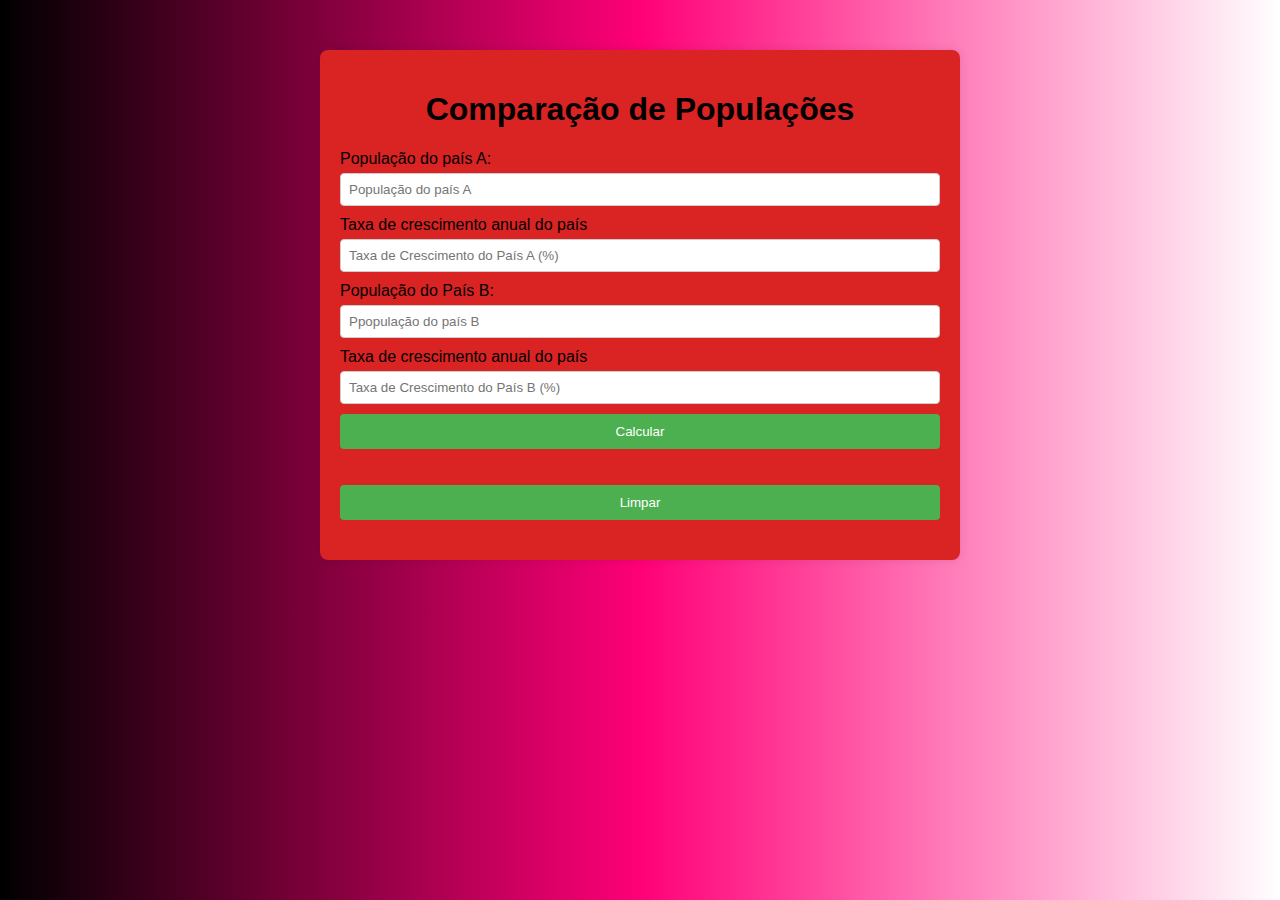
<file: index.html>
<!DOCTYPE html>
<html lang="en">

<head>
    <meta charset="UTF-8">
    <meta http-equiv="X-UA-Compatible" content="IE=edge">
    <meta name="viewport" content="width=device-width, initial-scale=1.0">
    <title>Document</title>
    <link rel="stylesheet" href="styles.css">
</head>

<body>
    <!--Item.7.4.1 -->
    <div class="container">
        <!--Item.7.4.2 -->
        <h1>Comparação de Populações</h1>
        <!--Item.7.4.3 -->
        <form id="formCalculo">
            <!--Item.7.4.4 -->
            <div class="input">
                <!--Item.7.4.5 -->
                <label for="popA">População do país A:</label>
                <!--Item.7.4.6 -->
                <input type="number" id="popA" placeholder="População do país A">
                <!--Item.7.4.7 -->
                <label for="Taxa A">Taxa de crescimento anual do país</label>
                <!--Item.7.4.8 -->
                <input type="number" id="TaxaA" placeholder="Taxa de Crescimento do País A (%)">
                <!--Item.7.4.9 -->
                <label for="popB">População do País B:</label>
                <input type="number" id="popB" placeholder="Ppopulação do país B">
                <!--Item.7.4.10 -->
                <label for="TaxaB">Taxa de crescimento anual do país</label>
                <!--Item.7.4.11 -->
                <input type="number" id="TaxaB" placeholder="Taxa de Crescimento do País B (%)">
            </div>

            <button type="button" onclick="CalcularAnos()""> Calcular </button>
                <br> <br> <br> 
                <button type=" button" onclick="LimparCampos()"> Limpar </button>
        </form>
        <div id="resultado"> </div>

    </div>
</body>

</html>
</file>
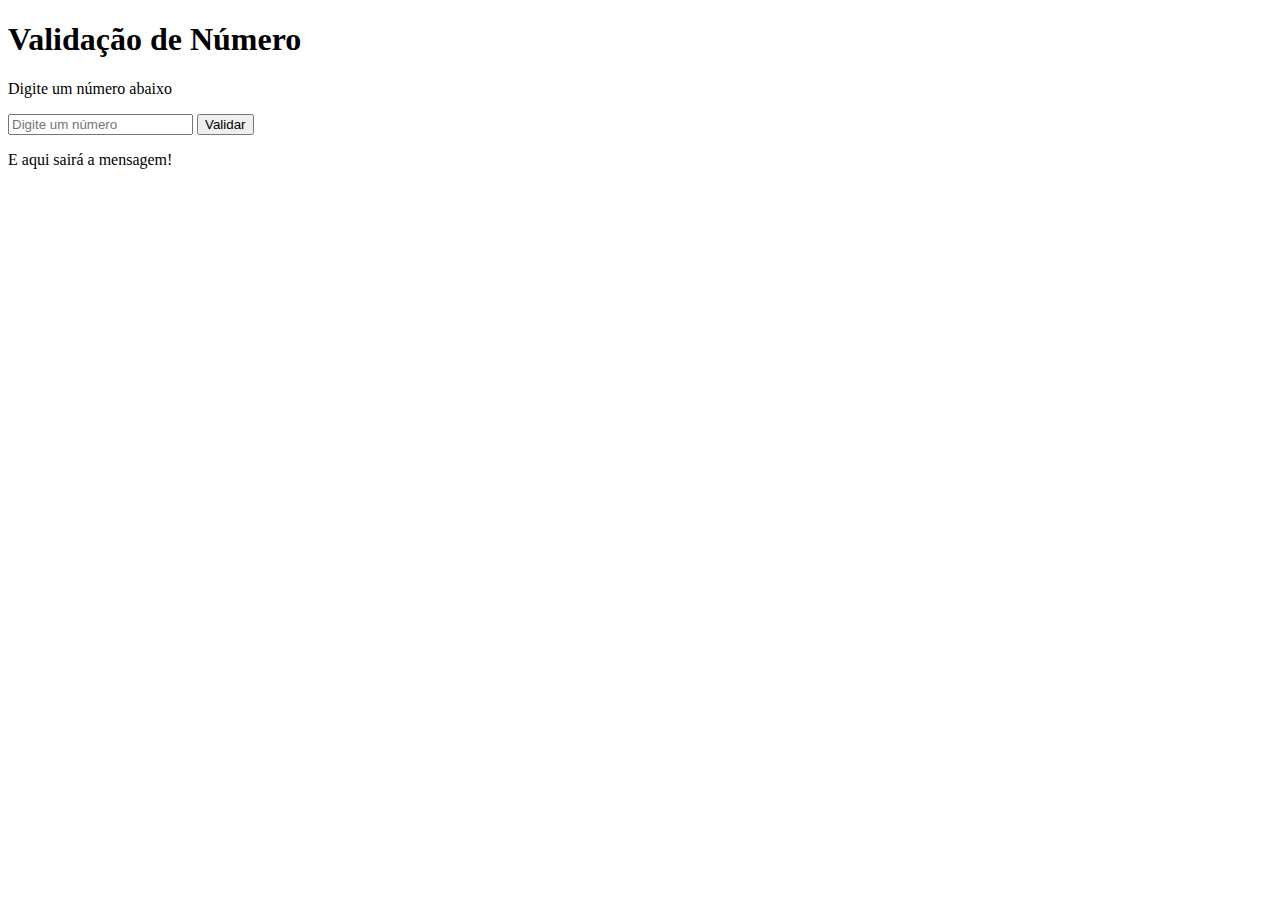
<file: revisaojavascript1/index.html>
<!DOCTYPE html>
<html lang="en">
<head>
    <meta charset="UTF-8">
    <meta name="viewport" content="width=device-width, initial-scale=1.0">
    <title>Exemplo de Exercício de Desvio Condicional - Validação de Número</title>
</head>
<body>
</body>
<div class = 'container'>
    <h1> Validação de Número</h1>
    <p>Digite um número abaixo</p>
    <input type = 'number' id = 'numero' placeholder="Digite um número">
    <button onclick="validarNumero()">Validar</button>
    <p> E aqui sairá a mensagem!</p>
</div>
</html>
</file>
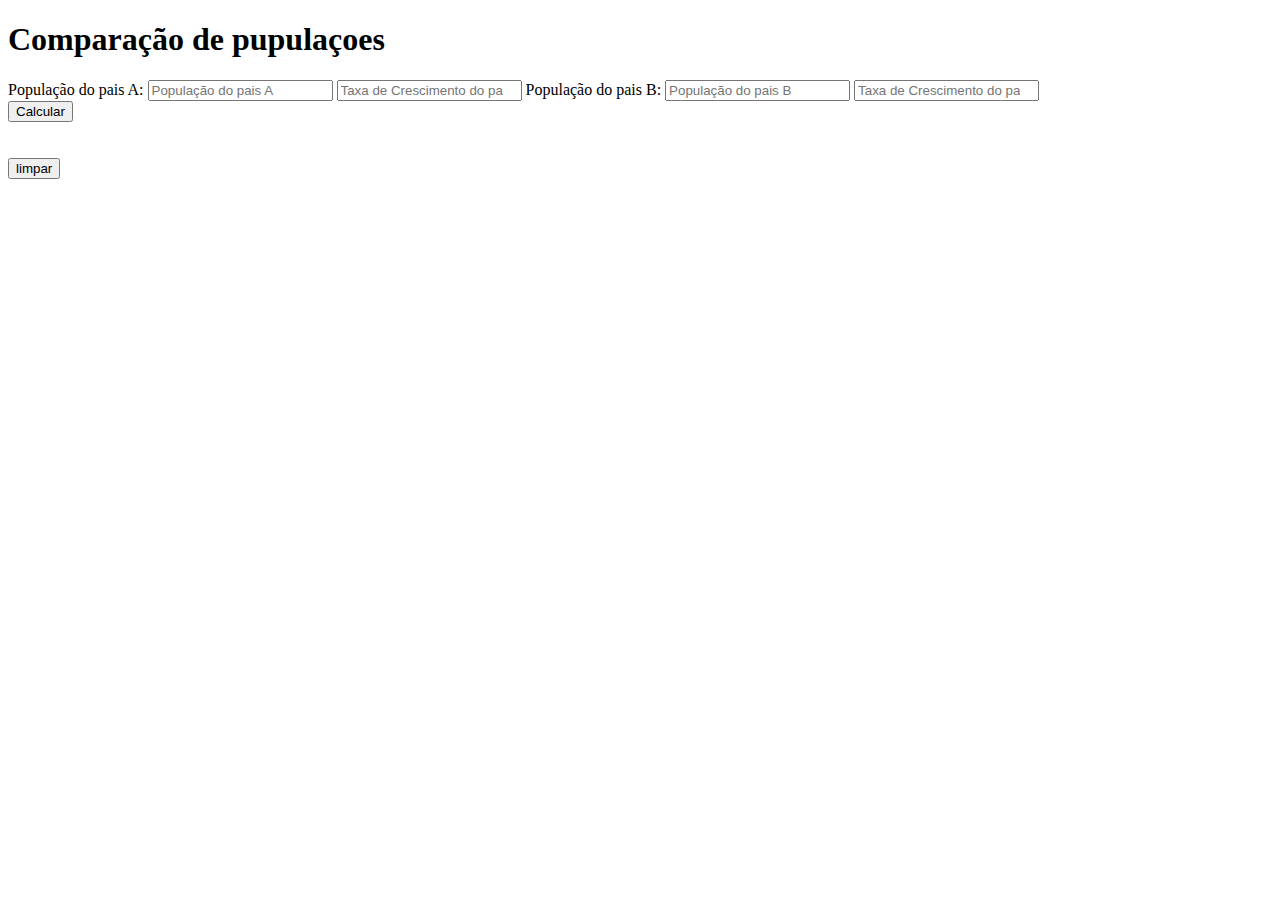
<file: revisaojavascript1/claudete1.html>
<!DOCTYPE html>
<html lang="en">
<head>
        <meta charset="UTF-8">
        <meta http-equiv="X-UA-Compatible" content="IE=edge">
        <meta name="viewport" content="width=device-width, initial-scale=1.0">
        <title>Document</title>
    </head>
    <body>
    <div class=""container>
    <h1>Comparação de pupulaçoes</h1>
    <form id="formCalculo">
    <div class="inputs">

    <label for="popA">População do pais A:</label>
    <input type="number" id="popA" placeholder="População do pais A">
    <label for="Taxa de Crescimento anual do pais (A%):"> </label>
    <input type="number" id="TaxaA" placeholder="Taxa de Crescimento do pais A">
    <label for="popB">População do pais B:</label>
    <input type="number" id="popB" placeholder="População do pais B">
    <label for="Taxa de Crescimento anual do pais (B%):"> </label>
    <input type="number" id="TaxaB" placeholder="Taxa de Crescimento do pais B">
    </div>

    <button type="button" onclick="CalcularAnos()">Calcular</button>

    <br><br><br>


    <button type="button" onclick="limparCampos()">limpar</button>

    </form>
    <div id="resultado"></div>
    </div>
    </form>
    </body>
    </html>
</file>
<file: styles.css>
body {
    font-family: Arial, sans-serif;
    background-image: linear-gradient( to right,black , rgb(255, 0, 119), white);
    margin: 0;
    padding: 0;
}

.container {
    max-width: 600px;
    margin: 50px auto;
    background-color: #da2323;
    padding: 20px;
    border-radius: 8px;
    box-shadow: 0 0 10px rgba(0, 0, 0, 0.1);
}

h1 {
    text-align: center;
}

.inputs {
    margin-bottom: 20px;
}

label {
    display: block;
    margin-bottom: 5px;
}

input {
    width: 100%;
    padding: 8px;
    border: 1px solid #ccc;
    border-radius: 4px;
    box-sizing: border-box;
    margin-bottom: 10px;
}

button {
    width: 100%;
    padding: 10px;
    background-color: #4caf50;
    color: #fff;
    border: none;
    border-radius: 4px;
    cursor: pointer;
}

button:hover {
    background-color: #45a049;
}

#resultado {
    margin-top: 20px;
}
</file>
